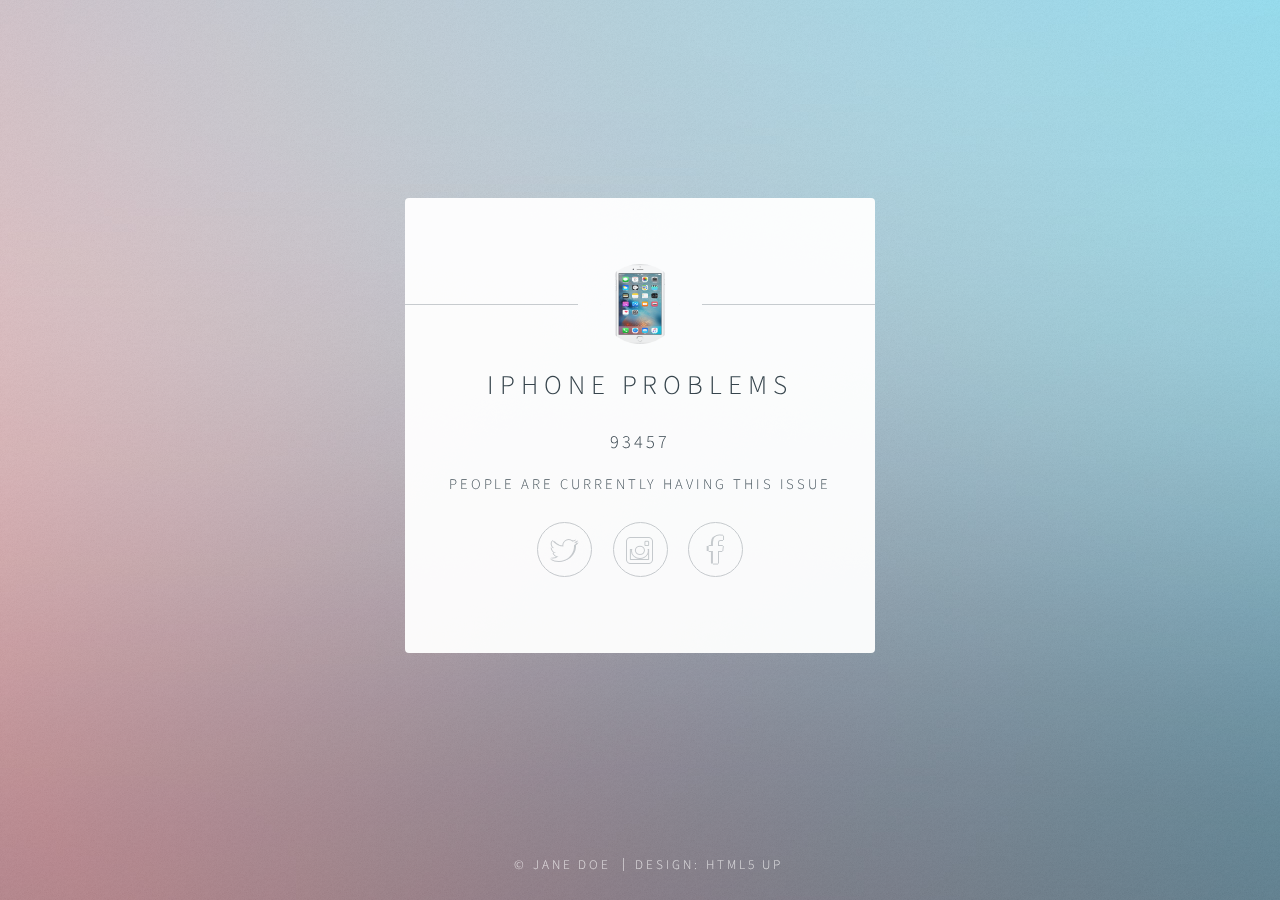
<file: complaint match/index.html>
<!DOCTYPE HTML>
<!--
	Identity by HTML5 UP
	html5up.net | @n33co
	Free for personal and commercial use under the CCA 3.0 license (html5up.net/license)
-->
<html>
	<head>
		<title>Identity by HTML5 UP</title>
		<meta charset="utf-8" />
		<meta name="viewport" content="width=device-width, initial-scale=1" />
		<!--[if lte IE 8]><script src="assets/js/html5shiv.js"></script><![endif]-->
		<link rel="stylesheet" href="assets/css/main.css" />
		<!--[if lte IE 9]><link rel="stylesheet" href="assets/css/ie9.css" /><![endif]-->
		<!--[if lte IE 8]><link rel="stylesheet" href="assets/css/ie8.css" /><![endif]-->
		<noscript><link rel="stylesheet" href="assets/css/noscript.css" /></noscript>
	</head>
	<body class="is-loading">

		<!-- Wrapper -->
			<div id="wrapper">

				<!-- Main -->
					<section id="main">
						<header>
							<span class="avatar"><img src="images/iphone6.jpg" alt="iphone" width=80px height = 80px/></span>
							<h1>Iphone Problems</h1>
							<p id = "randomnumber"><h2>93457</h2> people are currently having this issue</p>
						</header>
						<!--
						<hr />
						<h2>Extra Stuff!</h2>
						<form method="post" action="#">
							<div class="field">
								<input type="text" name="name" id="name" placeholder="Name" />
							</div>
							<div class="field">
								<input type="email" name="email" id="email" placeholder="Email" />
							</div>
							<div class="field">
								<div class="select-wrapper">
									<select name="department" id="department">
										<option value="">Department</option>
										<option value="sales">Sales</option>
										<option value="tech">Tech Support</option>
										<option value="null">/dev/null</option>
									</select>
								</div>
							</div>
							<div class="field">
								<textarea name="message" id="message" placeholder="Message" rows="4"></textarea>
							</div>
							<div class="field">
								<input type="checkbox" id="human" name="human" /><label for="human">I'm a human</label>
							</div>
							<div class="field">
								<label>But are you a robot?</label>
								<input type="radio" id="robot_yes" name="robot" /><label for="robot_yes">Yes</label>
								<input type="radio" id="robot_no" name="robot" /><label for="robot_no">No</label>
							</div>
							<ul class="actions">
								<li><a href="#" class="button">Get Started</a></li>
							</ul>
						</form>
						<hr />
						-->
						<footer>
							<ul class="icons">
								<li><a href="#" class="fa-twitter">Twitter</a></li>
								<li><a href="#" class="fa-instagram">Instagram</a></li>
								<li><a href="#" class="fa-facebook">Facebook</a></li>
							</ul>
						</footer>
					</section>

				<!-- Footer -->
					<footer id="footer">
						<ul class="copyright">
							<li>&copy; Jane Doe</li>
							<li>Design: <a href="http://html5up.net">HTML5 UP</a></li>
						</ul>
					</footer>

			</div>

		<!-- Scripts -->
			<!--[if lte IE 8]><script src="assets/js/respond.min.js"></script><![endif]-->
			<script>
				if ('addEventListener' in window) {
					window.addEventListener('load', function() { document.body.className = document.body.className.replace(/\bis-loading\b/, ''); });
					document.body.className += (navigator.userAgent.match(/(MSIE|rv:11\.0)/) ? ' is-ie' : '');
				}
			</script>

	</body>
</html>
</file>
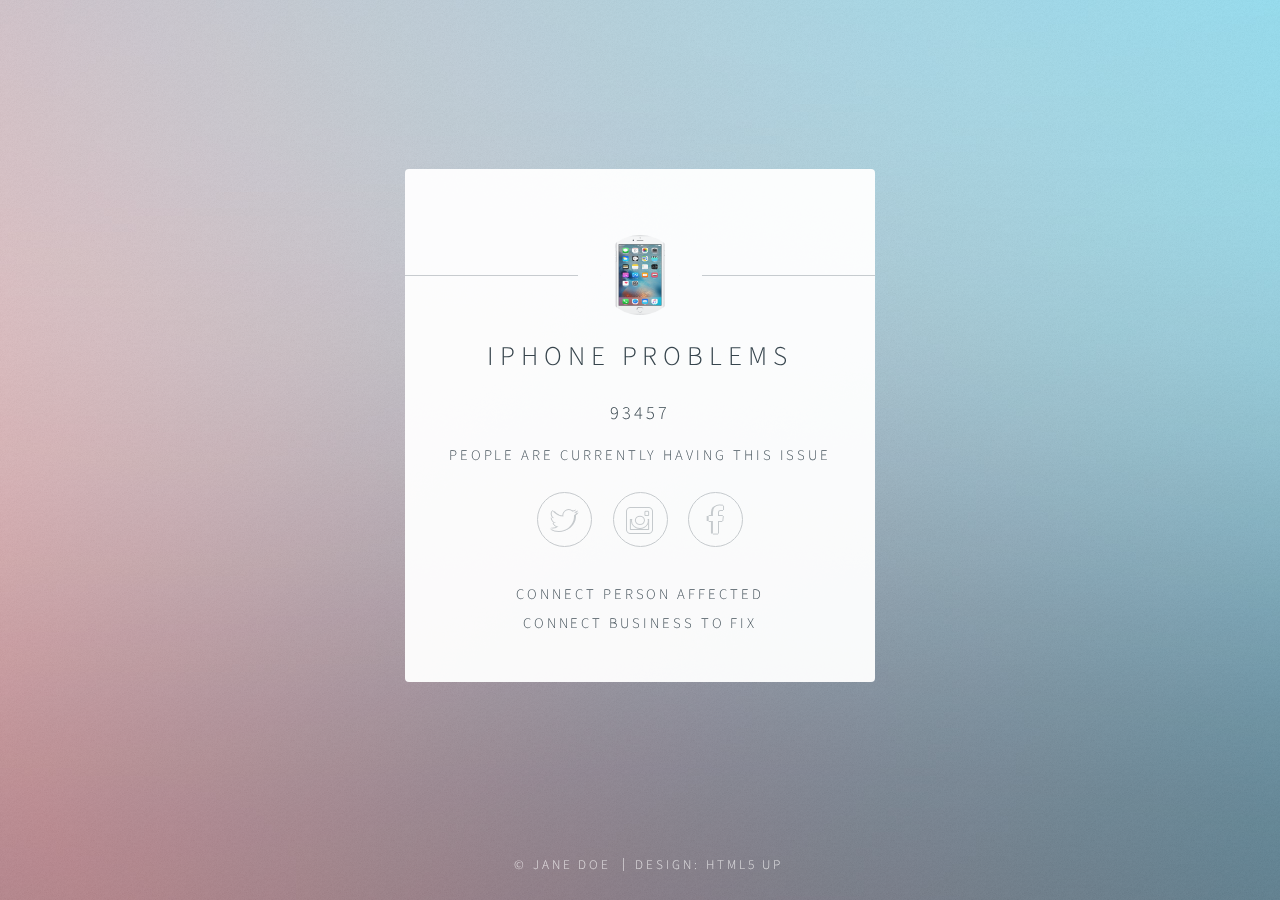
<file: complaint_match/index.html>
<!DOCTYPE HTML>
<!--
	Identity by HTML5 UP
	html5up.net | @n33co
	Free for personal and commercial use under the CCA 3.0 license (html5up.net/license)
-->
<html>
	<head>
		<title>Identity by HTML5 UP</title>
		<meta charset="utf-8" />
		<meta name="viewport" content="width=device-width, initial-scale=1" />
		<!--[if lte IE 8]><script src="assets/js/html5shiv.js"></script><![endif]-->
		<link rel="stylesheet" href="assets/css/main.css" />
		<!--[if lte IE 9]><link rel="stylesheet" href="assets/css/ie9.css" /><![endif]-->
		<!--[if lte IE 8]><link rel="stylesheet" href="assets/css/ie8.css" /><![endif]-->
		<noscript><link rel="stylesheet" href="assets/css/noscript.css" /></noscript>
	</head>
	<body class="is-loading">

		<!-- Wrapper -->
			<div id="wrapper">

				<!-- Main -->
					<section id="main">
						<header>
							<span class="avatar"><img src="images/iphone6.jpg" alt="iphone" width=80px height = 80px/></span>
							<h1>Iphone Problems</h1>
							<p id = "randomnumber"><h2>93457</h2> people are currently having this issue</p>
						</header>
						<!--
						<hr />
						<h2>Extra Stuff!</h2>
						<form method="post" action="#">
							<div class="field">
								<input type="text" name="name" id="name" placeholder="Name" />
							</div>
							<div class="field">
								<input type="email" name="email" id="email" placeholder="Email" />
							</div>
							<div class="field">
								<div class="select-wrapper">
									<select name="department" id="department">
										<option value="">Department</option>
										<option value="sales">Sales</option>
										<option value="tech">Tech Support</option>
										<option value="null">/dev/null</option>
									</select>
								</div>
							</div>
							<div class="field">
								<textarea name="message" id="message" placeholder="Message" rows="4"></textarea>
							</div>
							<div class="field">
								<input type="checkbox" id="human" name="human" /><label for="human">I'm a human</label>
							</div>
							<div class="field">
								<label>But are you a robot?</label>
								<input type="radio" id="robot_yes" name="robot" /><label for="robot_yes">Yes</label>
								<input type="radio" id="robot_no" name="robot" /><label for="robot_no">No</label>
							</div>
							<ul class="actions">
								<li><a href="#" class="button">Get Started</a></li>
							</ul>
						</form>
						<hr />
						-->
						<footer>
							<ul class="icons">
								<li><a href="#" class="fa-twitter">Twitter</a></li>
								<li><a href="#" class="fa-instagram">Instagram</a></li>
								<li><a href="#" class="fa-facebook">Facebook</a></li>
							</ul>
							<div id="connect">Connect person affected</div>
						<div id ="connect">Connect Business to fix </div>

						</footer>
					</section>

				<!-- Footer -->
					<footer id="footer">
						<ul class="copyright">
							<li>&copy; Jane Doe</li>
							<li>Design: <a href="http://html5up.net">HTML5 UP</a></li>
						</ul>

					</footer>

			</div>

		<!-- Scripts -->
			<!--[if lte IE 8]><script src="assets/js/respond.min.js"></script><![endif]-->
			<script>
				if ('addEventListener' in window) {
					window.addEventListener('load', function() { document.body.className = document.body.className.replace(/\bis-loading\b/, ''); });
					document.body.className += (navigator.userAgent.match(/(MSIE|rv:11\.0)/) ? ' is-ie' : '');
				}
			</script>

	</body>
</html>
</file>
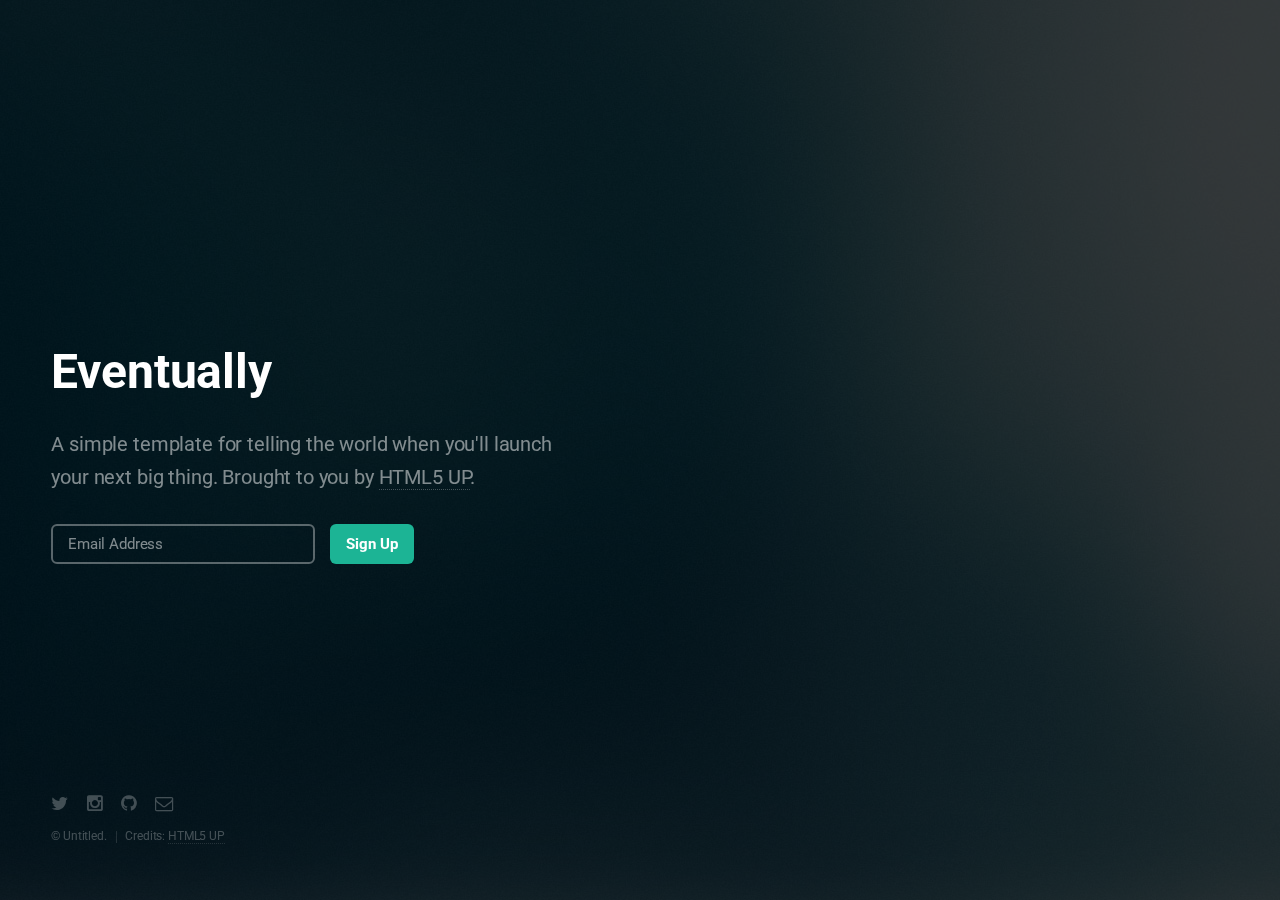
<file: searchbar/index.html>
<!DOCTYPE HTML>
<!--
	Eventually by HTML5 UP
	html5up.net | @n33co
	Free for personal and commercial use under the CCA 3.0 license (html5up.net/license)
-->
<html>
	<head>
		<title>Eventually by HTML5 UP</title>
		<meta charset="utf-8" />
		<meta name="viewport" content="width=device-width, initial-scale=1, user-scalable=no" />
		<!--[if lte IE 8]><script src="assets/js/ie/html5shiv.js"></script><![endif]-->
		<link rel="stylesheet" href="assets/css/main.css" />
		<!--[if lte IE 8]><link rel="stylesheet" href="assets/css/ie8.css" /><![endif]-->
		<!--[if lte IE 9]><link rel="stylesheet" href="assets/css/ie9.css" /><![endif]-->
	</head>
	<body>

		<!-- Header -->
			<header id="header">
				<h1>Eventually</h1>
				<p>A simple template for telling the world when you'll launch<br />
				your next big thing. Brought to you by <a href="http://html5up.net">HTML5 UP</a>.</p>
			</header>

		<!-- Signup Form -->
			<form id="signup-form" method="post" action="#">
				<input type="email" name="email" id="email" placeholder="Email Address" />
				<input type="submit" value="Sign Up" />
			</form>

		<!-- Footer -->
			<footer id="footer">
				<ul class="icons">
					<li><a href="#" class="icon fa-twitter"><span class="label">Twitter</span></a></li>
					<li><a href="#" class="icon fa-instagram"><span class="label">Instagram</span></a></li>
					<li><a href="#" class="icon fa-github"><span class="label">GitHub</span></a></li>
					<li><a href="#" class="icon fa-envelope-o"><span class="label">Email</span></a></li>
				</ul>
				<ul class="copyright">
					<li>&copy; Untitled.</li><li>Credits: <a href="http://html5up.net">HTML5 UP</a></li>
				</ul>
			</footer>

		<!-- Scripts -->
			<!--[if lte IE 8]><script src="assets/js/ie/respond.min.js"></script><![endif]-->
			<script src="assets/js/main.js"></script>

	</body>
</html>
</file>
<file: complaint match/assets/css/ie9.css>
/*
	Identity by HTML5 UP
	html5up.net | @n33co
	Free for personal and commercial use under the CCA 3.0 license (html5up.net/license)
*/

/* Basic */

	body {
		background-image: url("../../images/bg.jpg");
		background-repeat: no-repeat;
		background-size: cover;
		background-position: bottom center;
		background-attachment: fixed;
	}

		body:after {
			display: none;
		}

/* List */

	ul.icons li a:before {
		color: #c8cccf;
	}

	ul.icons li a:hover:before {
		color: #ff7496;
	}

/* Wrapper */

	#wrapper {
		text-align: center;
	}

/* Main */

	#main {
		display: inline-block;
	}
</file>
<file: complaint match/assets/css/ie8.css>
/*
	Identity by HTML5 UP
	html5up.net | @n33co
	Free for personal and commercial use under the CCA 3.0 license (html5up.net/license)
*/

/* List */

	ul.icons li a {
		-ms-behavior: url("assets/js/PIE.htc");
	}

		ul.icons li a:before {
			text-align: center;
			font-size: 26px;
		}

/* Main */

	#main {
		-ms-behavior: url("assets/js/PIE.htc");
	}

		#main .avatar img {
			-ms-behavior: url("assets/js/PIE.htc");
		}

/* Footer */

	#footer {
		color: #fff;
	}

		#footer .copyright li {
			border-left: solid 1px #fff;
		}
</file>
<file: complaint match/assets/css/noscript.css>
/*
	Identity by HTML5 UP
	html5up.net | @n33co
	Free for personal and commercial use under the CCA 3.0 license (html5up.net/license)
*/

/* Basic */

	body:after {
		display: none;
	}

/* Main */

	#main {
		-moz-transform: none !important;
		-webkit-transform: none !important;
		-ms-transform: none !important;
		transform: none !important;
		opacity: 1 !important;
	}
</file>
<file: complaint_match/assets/css/ie9.css>
/*
	Identity by HTML5 UP
	html5up.net | @n33co
	Free for personal and commercial use under the CCA 3.0 license (html5up.net/license)
*/

/* Basic */

	body {
		background-image: url("../../images/bg.jpg");
		background-repeat: no-repeat;
		background-size: cover;
		background-position: bottom center;
		background-attachment: fixed;
	}

		body:after {
			display: none;
		}

/* List */

	ul.icons li a:before {
		color: #c8cccf;
	}

	ul.icons li a:hover:before {
		color: #ff7496;
	}

/* Wrapper */

	#wrapper {
		text-align: center;
	}

/* Main */

	#main {
		display: inline-block;
	}
</file>
<file: complaint_match/assets/css/ie8.css>
/*
	Identity by HTML5 UP
	html5up.net | @n33co
	Free for personal and commercial use under the CCA 3.0 license (html5up.net/license)
*/

/* List */

	ul.icons li a {
		-ms-behavior: url("assets/js/PIE.htc");
	}

		ul.icons li a:before {
			text-align: center;
			font-size: 26px;
		}

/* Main */

	#main {
		-ms-behavior: url("assets/js/PIE.htc");
	}

		#main .avatar img {
			-ms-behavior: url("assets/js/PIE.htc");
		}

/* Footer */

	#footer {
		color: #fff;
	}

		#footer .copyright li {
			border-left: solid 1px #fff;
		}
</file>
<file: complaint_match/assets/css/noscript.css>
/*
	Identity by HTML5 UP
	html5up.net | @n33co
	Free for personal and commercial use under the CCA 3.0 license (html5up.net/license)
*/

/* Basic */

	body:after {
		display: none;
	}

/* Main */

	#main {
		-moz-transform: none !important;
		-webkit-transform: none !important;
		-ms-transform: none !important;
		transform: none !important;
		opacity: 1 !important;
	}
</file>
<file: searchbar/assets/css/ie8.css>
/*
	Eventually by HTML5 UP
	html5up.net | @n33co
	Free for personal and commercial use under the CCA 3.0 license (html5up.net/license)
*/

/* BG */

	#bg {
		-ms-filter: "progid:DXImageTransform.Microsoft.Alpha(Opacity=25)";
	}

/* Type */

	body, input, select, textarea {
		color: #fff;
	}

/* Form */

	input[type="text"],
	input[type="password"],
	input[type="email"],
	select,
	textarea {
		border: solid 2px #fff;
	}
</file>
<file: searchbar/assets/css/ie9.css>
/*
	Eventually by HTML5 UP
	html5up.net | @n33co
	Free for personal and commercial use under the CCA 3.0 license (html5up.net/license)
*/

/* Signup Form */

	#signup-form > * {
		display: inline-block;
		vertical-align: top;
	}
</file>
<file: complaint match/assets/css/main.css>
@charset "UTF-8";
@import url(font-awesome.min.css);
@import url("http://fonts.googleapis.com/css?family=Source+Sans+Pro:300");

/*
	Identity by HTML5 UP
	html5up.net | @n33co
	Free for personal and commercial use under the CCA 3.0 license (html5up.net/license)
*/

/* Reset */

	html, body, div, span, applet, object, iframe, h1, h2, h3, h4, h5, h6, p, blockquote, pre, a, abbr, acronym, address, big, cite, code, del, dfn, em, img, ins, kbd, q, s, samp, small, strike, strong, sub, sup, tt, var, b, u, i, center, dl, dt, dd, ol, ul, li, fieldset, form, label, legend, table, caption, tbody, tfoot, thead, tr, th, td, article, aside, canvas, details, embed, figure, figcaption, footer, header, hgroup, menu, nav, output, ruby, section, summary, time, mark, audio, video {
		margin: 0;
		padding: 0;
		border: 0;
		font-size: 100%;
		font: inherit;
		vertical-align: baseline;
	}

	article, aside, details, figcaption, figure, footer, header, hgroup, menu, nav, section {
		display: block;
	}

	body {
		line-height: 1;
	}

	ol, ul {
		list-style: none;
	}

	blockquote, q {
		quotes: none;
	}

	blockquote:before, blockquote:after, q:before, q:after {
		content: '';
		content: none;
	}

	table {
		border-collapse: collapse;
		border-spacing: 0;
	}

	body {
		-webkit-text-size-adjust: none;
	}

/* Box Model */

	*, *:before, *:after {
		-moz-box-sizing: border-box;
		-webkit-box-sizing: border-box;
		box-sizing: border-box;
	}

/* Basic */

	@media screen and (max-width: 480px) {

		html, body {
			min-width: 320px;
		}

	}

	body.is-loading *, body.is-loading *:before, body.is-loading *:after {
		-moz-animation: none !important;
		-webkit-animation: none !important;
		-ms-animation: none !important;
		animation: none !important;
		-moz-transition: none !important;
		-webkit-transition: none !important;
		-ms-transition: none !important;
		transition: none !important;
	}

	html {
		height: 100%;
	}

	body {
		height: 100%;
		background-color: #ffffff;
		background-image: url("images/overlay.png"), -moz-linear-gradient(60deg, rgba(255, 165, 150, 0.5) 5%, rgba(0, 228, 255, 0.35)), url("../../images/bg.jpg");
		background-image: url("images/overlay.png"), -webkit-linear-gradient(60deg, rgba(255, 165, 150, 0.5) 5%, rgba(0, 228, 255, 0.35)), url("../../images/bg.jpg");
		background-image: url("images/overlay.png"), -ms-linear-gradient(60deg, rgba(255, 165, 150, 0.5) 5%, rgba(0, 228, 255, 0.35)), url("../../images/bg.jpg");
		background-image: url("images/overlay.png"), linear-gradient(60deg, rgba(255, 165, 150, 0.5) 5%, rgba(0, 228, 255, 0.35)), url("../../images/bg.jpg");
		background-repeat: repeat,			no-repeat,			no-repeat;
		background-size: 100px 100px, cover,				cover;
		background-position: top left,		center center,		bottom center;
		background-attachment: fixed,			fixed,				fixed;
	}

		body:after {
			content: '';
			display: block;
			position: fixed;
			top: 0;
			left: 0;
			width: 100%;
			height: inherit;
			opacity: 0;
			z-index: 1;
			background-color: #ffffff;
			background-image: url("images/overlay.png"), -moz-linear-gradient(60deg, rgba(255, 165, 150, 0.5) 5%, rgba(0, 228, 255, 0.35));
			background-image: url("images/overlay.png"), -webkit-linear-gradient(60deg, rgba(255, 165, 150, 0.5) 5%, rgba(0, 228, 255, 0.35));
			background-image: url("images/overlay.png"), -ms-linear-gradient(60deg, rgba(255, 165, 150, 0.5) 5%, rgba(0, 228, 255, 0.35));
			background-image: url("images/overlay.png"), linear-gradient(60deg, rgba(255, 165, 150, 0.5) 5%, rgba(0, 228, 255, 0.35));
			background-repeat: repeat,			no-repeat;
			background-size: 100px 100px, cover;
			background-position: top left,		center center;
			-moz-transition: opacity 1.75s ease-out;
			-webkit-transition: opacity 1.75s ease-out;
			-ms-transition: opacity 1.75s ease-out;
			transition: opacity 1.75s ease-out;
		}

		body.is-loading:after {
			opacity: 1;
		}

/* Type */

	body, input, select, textarea {
		color: #414f57;
		font-family: "Source Sans Pro", Helvetica, sans-serif;
		font-size: 14pt;
		font-weight: 300;
		line-height: 2;
		letter-spacing: 0.2em;
		text-transform: uppercase;
	}

		@media screen and (max-width: 1680px) {

			body, input, select, textarea {
				font-size: 11pt;
			}

		}

		@media screen and (max-width: 480px) {

			body, input, select, textarea {
				font-size: 10pt;
				line-height: 1.75;
			}

		}

	a {
		-moz-transition: color 0.2s ease, border-color 0.2s ease;
		-webkit-transition: color 0.2s ease, border-color 0.2s ease;
		-ms-transition: color 0.2s ease, border-color 0.2s ease;
		transition: color 0.2s ease, border-color 0.2s ease;
		color: inherit;
		text-decoration: none;
	}

		a:before {
			-moz-transition: color 0.2s ease, text-shadow 0.2s ease;
			-webkit-transition: color 0.2s ease, text-shadow 0.2s ease;
			-ms-transition: color 0.2s ease, text-shadow 0.2s ease;
			transition: color 0.2s ease, text-shadow 0.2s ease;
		}

		a:hover {
			color: #ff7496;
		}

	strong, b {
		color: #313f47;
	}

	em, i {
		font-style: italic;
	}

	p {
		margin: 0 0 1.5em 0;
	}

	h1, h2, h3, h4, h5, h6 {
		color: #313f47;
		line-height: 1.5;
		margin: 0 0 0.75em 0;
	}

		h1 a, h2 a, h3 a, h4 a, h5 a, h6 a {
			color: inherit;
			text-decoration: none;
		}

	h1 {
		font-size: 1.85em;
		letter-spacing: 0.22em;
		margin: 0 0 0.525em 0;
	}

	h2 {
		font-size: 1.25em;
	}

	h3 {
		font-size: 1em;
	}

	h4 {
		font-size: 1em;
	}

	h5 {
		font-size: 1em;
	}

	h6 {
		font-size: 1em;
	}

	@media screen and (max-width: 480px) {

		h1 {
			font-size: 1.65em;
		}

	}

	sub {
		font-size: 0.8em;
		position: relative;
		top: 0.5em;
	}

	sup {
		font-size: 0.8em;
		position: relative;
		top: -0.5em;
	}

	hr {
		border: 0;
		border-bottom: solid 1px #c8cccf;
		margin: 3em 0;
	}

/* Form */

	form {
		margin: 0 0 1.5em 0;
	}

		form > .field {
			margin: 0 0 1.5em 0;
		}

			form > .field > :last-child {
				margin-bottom: 0;
			}

	label {
		color: #313f47;
		display: block;
		font-size: 0.9em;
		margin: 0 0 0.75em 0;
	}

	input[type="text"],
	input[type="password"],
	input[type="email"],
	input[type="tel"],
	select,
	textarea {
		-moz-appearance: none;
		-webkit-appearance: none;
		-ms-appearance: none;
		appearance: none;
		border-radius: 4px;
		border: solid 1px #c8cccf;
		color: inherit;
		display: block;
		outline: 0;
		padding: 0 1em;
		text-decoration: none;
		width: 100%;
	}

		input[type="text"]:invalid,
		input[type="password"]:invalid,
		input[type="email"]:invalid,
		input[type="tel"]:invalid,
		select:invalid,
		textarea:invalid {
			box-shadow: none;
		}

		input[type="text"]:focus,
		input[type="password"]:focus,
		input[type="email"]:focus,
		input[type="tel"]:focus,
		select:focus,
		textarea:focus {
			border-color: #ff7496;
		}

	.select-wrapper {
		text-decoration: none;
		display: block;
		position: relative;
	}

		.select-wrapper:before {
			content: "";
			-moz-osx-font-smoothing: grayscale;
			-webkit-font-smoothing: antialiased;
			font-family: FontAwesome;
			font-style: normal;
			font-weight: normal;
			text-transform: none !important;
		}

		.select-wrapper:before {
			color: #c8cccf;
			display: block;
			height: 2.75em;
			line-height: 2.75em;
			pointer-events: none;
			position: absolute;
			right: 0;
			text-align: center;
			top: 0;
			width: 2.75em;
		}

		.select-wrapper select::-ms-expand {
			display: none;
		}

	input[type="text"],
	input[type="password"],
	input[type="email"],
	select {
		height: 2.75em;
	}

	textarea {
		padding: 0.75em 1em;
	}

	input[type="checkbox"],
	input[type="radio"] {
		-moz-appearance: none;
		-webkit-appearance: none;
		-ms-appearance: none;
		appearance: none;
		display: block;
		float: left;
		margin-right: -2em;
		opacity: 0;
		width: 1em;
		z-index: -1;
	}

		input[type="checkbox"] + label,
		input[type="radio"] + label {
			text-decoration: none;
			color: #414f57;
			cursor: pointer;
			display: inline-block;
			font-size: 1em;
			font-weight: 300;
			padding-left: 2.4em;
			padding-right: 0.75em;
			position: relative;
		}

			input[type="checkbox"] + label:before,
			input[type="radio"] + label:before {
				-moz-osx-font-smoothing: grayscale;
				-webkit-font-smoothing: antialiased;
				font-family: FontAwesome;
				font-style: normal;
				font-weight: normal;
				text-transform: none !important;
			}

			input[type="checkbox"] + label:before,
			input[type="radio"] + label:before {
				border-radius: 4px;
				border: solid 1px #c8cccf;
				content: '';
				display: inline-block;
				height: 1.65em;
				left: 0;
				line-height: 1.58125em;
				position: absolute;
				text-align: center;
				top: 0.15em;
				width: 1.65em;
			}

		input[type="checkbox"]:checked + label:before,
		input[type="radio"]:checked + label:before {
			color: #ff7496;
			content: '\f00c';
		}

		input[type="checkbox"]:focus + label:before,
		input[type="radio"]:focus + label:before {
			border-color: #ff7496;
		}

	input[type="checkbox"] + label:before {
		border-radius: 4px;
	}

	input[type="radio"] + label:before {
		border-radius: 100%;
	}

	::-webkit-input-placeholder {
		color: #616f77 !important;
		opacity: 1.0;
	}

	:-moz-placeholder {
		color: #616f77 !important;
		opacity: 1.0;
	}

	::-moz-placeholder {
		color: #616f77 !important;
		opacity: 1.0;
	}

	:-ms-input-placeholder {
		color: #616f77 !important;
		opacity: 1.0;
	}

	.formerize-placeholder {
		color: #616f77 !important;
		opacity: 1.0;
	}

/* Icon */

	.icon {
		text-decoration: none;
		position: relative;
		border-bottom: none;
	}

		.icon:before {
			-moz-osx-font-smoothing: grayscale;
			-webkit-font-smoothing: antialiased;
			font-family: FontAwesome;
			font-style: normal;
			font-weight: normal;
			text-transform: none !important;
		}

		.icon > .label {
			display: none;
		}

/* List */

	ol {
		list-style: decimal;
		margin: 0 0 1.5em 0;
		padding-left: 1.25em;
	}

		ol li {
			padding-left: 0.25em;
		}

	ul {
		list-style: disc;
		margin: 0 0 1.5em 0;
		padding-left: 1em;
	}

		ul li {
			padding-left: 0.5em;
		}

		ul.alt {
			list-style: none;
			padding-left: 0;
		}

			ul.alt li {
				border-top: solid 1px #c8cccf;
				padding: 0.5em 0;
			}

				ul.alt li:first-child {
					border-top: 0;
					padding-top: 0;
				}

		ul.icons {
			cursor: default;
			list-style: none;
			padding-left: 0;
			margin-top: -0.675em;
		}

			ul.icons li {
				display: inline-block;
				padding: 0.675em 0.5em;
			}

				ul.icons li a {
					text-decoration: none;
					position: relative;
					display: block;
					width: 3.75em;
					height: 3.75em;
					border-radius: 100%;
					border: solid 1px #c8cccf;
					line-height: 3.75em;
					overflow: hidden;
					text-align: center;
					text-indent: 3.75em;
					white-space: nowrap;
				}

					ul.icons li a:before {
						-moz-osx-font-smoothing: grayscale;
						-webkit-font-smoothing: antialiased;
						font-family: FontAwesome;
						font-style: normal;
						font-weight: normal;
						text-transform: none !important;
					}

					ul.icons li a:before {
						color: #ffffff;
						text-shadow: 1.25px 0px 0px #c8cccf, -1.25px 0px 0px #c8cccf, 0px 1.25px 0px #c8cccf, 0px -1.25px 0px #c8cccf;
					}

					ul.icons li a:hover:before {
						text-shadow: 1.25px 0px 0px #ff7496, -1.25px 0px 0px #ff7496, 0px 1.25px 0px #ff7496, 0px -1.25px 0px #ff7496;
					}

					ul.icons li a:before {
						position: absolute;
						top: 0;
						left: 0;
						width: inherit;
						height: inherit;
						font-size: 1.85rem;
						line-height: inherit;
						text-align: center;
						text-indent: 0;
					}

					ul.icons li a:hover {
						border-color: #ff7496;
					}

			@media screen and (max-width: 480px) {

				ul.icons li a:before {
					font-size: 1.5rem;
				}

			}

		ul.actions {
			cursor: default;
			list-style: none;
			padding-left: 0;
		}

			ul.actions li {
				display: inline-block;
				padding: 0 0.75em 0 0;
				vertical-align: middle;
			}

				ul.actions li:last-child {
					padding-right: 0;
				}

	dl {
		margin: 0 0 1.5em 0;
	}

		dl dt {
			display: block;
			margin: 0 0 0.75em 0;
		}

		dl dd {
			margin-left: 1.5em;
		}

/* Button */

	input[type="submit"],
	input[type="reset"],
	input[type="button"],
	button,
	.button {
		-moz-appearance: none;
		-webkit-appearance: none;
		-ms-appearance: none;
		appearance: none;
		-moz-transition: background-color 0.2s ease-in-out, border-color 0.2s ease-in-out, color 0.2s ease-in-out;
		-webkit-transition: background-color 0.2s ease-in-out, border-color 0.2s ease-in-out, color 0.2s ease-in-out;
		-ms-transition: background-color 0.2s ease-in-out, border-color 0.2s ease-in-out, color 0.2s ease-in-out;
		transition: background-color 0.2s ease-in-out, border-color 0.2s ease-in-out, color 0.2s ease-in-out;
		display: inline-block;
		height: 2.75em;
		line-height: 2.75em;
		padding: 0 1.5em;
		background-color: transparent;
		border-radius: 4px;
		border: solid 1px #c8cccf;
		color: #414f57 !important;
		cursor: pointer;
		text-align: center;
		text-decoration: none;
		white-space: nowrap;
	}

		input[type="submit"]:hover,
		input[type="reset"]:hover,
		input[type="button"]:hover,
		button:hover,
		.button:hover {
			border-color: #ff7496;
			color: #ff7496 !important;
		}

		input[type="submit"].icon,
		input[type="reset"].icon,
		input[type="button"].icon,
		button.icon,
		.button.icon {
			padding-left: 1.35em;
		}

			input[type="submit"].icon:before,
			input[type="reset"].icon:before,
			input[type="button"].icon:before,
			button.icon:before,
			.button.icon:before {
				margin-right: 0.5em;
			}

		input[type="submit"].fit,
		input[type="reset"].fit,
		input[type="button"].fit,
		button.fit,
		.button.fit {
			display: block;
			width: 100%;
			margin: 0 0 0.75em 0;
		}

		input[type="submit"].small,
		input[type="reset"].small,
		input[type="button"].small,
		button.small,
		.button.small {
			font-size: 0.8em;
		}

		input[type="submit"].big,
		input[type="reset"].big,
		input[type="button"].big,
		button.big,
		.button.big {
			font-size: 1.35em;
		}

		input[type="submit"].disabled, input[type="submit"]:disabled,
		input[type="reset"].disabled,
		input[type="reset"]:disabled,
		input[type="button"].disabled,
		input[type="button"]:disabled,
		button.disabled,
		button:disabled,
		.button.disabled,
		.button:disabled {
			-moz-pointer-events: none;
			-webkit-pointer-events: none;
			-ms-pointer-events: none;
			pointer-events: none;
			opacity: 0.5;
		}

/* Main */

	#main {
		position: relative;
		max-width: 100%;
		min-width: 27em;
		padding: 4.5em 3em 3em 3em ;
		background: #ffffff;
		border-radius: 4px;
		cursor: default;
		opacity: 0.95;
		text-align: center;
		-moz-transform-origin: 50% 50%;
		-webkit-transform-origin: 50% 50%;
		-ms-transform-origin: 50% 50%;
		transform-origin: 50% 50%;
		-moz-transform: rotateX(0deg);
		-webkit-transform: rotateX(0deg);
		-ms-transform: rotateX(0deg);
		transform: rotateX(0deg);
		-moz-transition: opacity 1s ease, -moz-transform 1s ease;
		-webkit-transition: opacity 1s ease, -webkit-transform 1s ease;
		-ms-transition: opacity 1s ease, -ms-transform 1s ease;
		transition: opacity 1s ease, transform 1s ease;
	}

		#main .avatar {
			position: relative;
			display: block;
			margin-bottom: 1.5em;
		}

			#main .avatar img {
				display: block;
				margin: 0 auto;
				border-radius: 100%;
				box-shadow: 0 0 0 1.5em #ffffff;
			}

			#main .avatar:before {
				content: '';
				display: block;
				position: absolute;
				top: 50%;
				left: -3em;
				width: calc(100% + 6em);
				height: 1px;
				z-index: -1;
				background: #c8cccf;
			}

		@media screen and (max-width: 480px) {

			#main {
				min-width: 0;
				width: 100%;
				padding: 4em 2em 2.5em 2em ;
			}

				#main .avatar:before {
					left: -2em;
					width: calc(100% + 4em);
				}

		}

		body.is-loading #main {
			opacity: 0;
			-moz-transform: rotateX(15deg);
			-webkit-transform: rotateX(15deg);
			-ms-transform: rotateX(15deg);
			transform: rotateX(15deg);
		}

/* Footer */

	#footer {
		-moz-align-self: -moz-flex-end;
		-webkit-align-self: -webkit-flex-end;
		-ms-align-self: -ms-flex-end;
		align-self: flex-end;
		width: 100%;
		padding: 1.5em 0 0 0;
		color: rgba(255, 255, 255, 0.75);
		cursor: default;
		text-align: center;
	}

		#footer .copyright {
			margin: 0;
			padding: 0;
			font-size: 0.9em;
			list-style: none;
		}

			#footer .copyright li {
				display: inline-block;
				margin: 0 0 0 0.45em;
				padding: 0 0 0 0.85em;
				border-left: solid 1px rgba(255, 255, 255, 0.5);
				line-height: 1;
			}

				#footer .copyright li:first-child {
					border-left: 0;
				}

/* Wrapper */

	#wrapper {
		display: -moz-flex;
		display: -webkit-flex;
		display: -ms-flex;
		display: flex;
		-moz-align-items: center;
		-webkit-align-items: center;
		-ms-align-items: center;
		align-items: center;
		-moz-justify-content: space-between;
		-webkit-justify-content: space-between;
		-ms-justify-content: space-between;
		justify-content: space-between;
		-moz-flex-direction: column;
		-webkit-flex-direction: column;
		-ms-flex-direction: column;
		flex-direction: column;
		-moz-perspective: 1000px;
		-webkit-perspective: 1000px;
		-ms-perspective: 1000px;
		perspective: 1000px;
		position: relative;
		min-height: 100%;
		padding: 1.5em;
		z-index: 2;
	}

		#wrapper > * {
			z-index: 1;
		}

		#wrapper:before {
			content: '';
			display: block;
		}

		@media screen and (max-width: 360px) {

			#wrapper {
				padding: 0.75em;
			}

		}

		body.is-ie #wrapper {
			height: 100%;
		}
</file>
<file: complaint_match/assets/css/main.css>
@charset "UTF-8";
@import url(font-awesome.min.css);
@import url("http://fonts.googleapis.com/css?family=Source+Sans+Pro:300");

/*
	Identity by HTML5 UP
	html5up.net | @n33co
	Free for personal and commercial use under the CCA 3.0 license (html5up.net/license)
*/

#connect:hover {
	color: blue;
}

/* Reset */

	html, body, div, span, applet, object, iframe, h1, h2, h3, h4, h5, h6, p, blockquote, pre, a, abbr, acronym, address, big, cite, code, del, dfn, em, img, ins, kbd, q, s, samp, small, strike, strong, sub, sup, tt, var, b, u, i, center, dl, dt, dd, ol, ul, li, fieldset, form, label, legend, table, caption, tbody, tfoot, thead, tr, th, td, article, aside, canvas, details, embed, figure, figcaption, footer, header, hgroup, menu, nav, output, ruby, section, summary, time, mark, audio, video {
		margin: 0;
		padding: 0;
		border: 0;
		font-size: 100%;
		font: inherit;
		vertical-align: baseline;
	}

	article, aside, details, figcaption, figure, footer, header, hgroup, menu, nav, section {
		display: block;
	}

	body {
		line-height: 1;
	}

	ol, ul {
		list-style: none;
	}

	blockquote, q {
		quotes: none;
	}

	blockquote:before, blockquote:after, q:before, q:after {
		content: '';
		content: none;
	}

	table {
		border-collapse: collapse;
		border-spacing: 0;
	}

	body {
		-webkit-text-size-adjust: none;
	}

/* Box Model */

	*, *:before, *:after {
		-moz-box-sizing: border-box;
		-webkit-box-sizing: border-box;
		box-sizing: border-box;
	}

/* Basic */

	@media screen and (max-width: 480px) {

		html, body {
			min-width: 320px;
		}

	}

	body.is-loading *, body.is-loading *:before, body.is-loading *:after {
		-moz-animation: none !important;
		-webkit-animation: none !important;
		-ms-animation: none !important;
		animation: none !important;
		-moz-transition: none !important;
		-webkit-transition: none !important;
		-ms-transition: none !important;
		transition: none !important;
	}

	html {
		height: 100%;
	}

	body {
		height: 100%;
		background-color: #ffffff;
		background-image: url("images/overlay.png"), -moz-linear-gradient(60deg, rgba(255, 165, 150, 0.5) 5%, rgba(0, 228, 255, 0.35)), url("../../images/bg.jpg");
		background-image: url("images/overlay.png"), -webkit-linear-gradient(60deg, rgba(255, 165, 150, 0.5) 5%, rgba(0, 228, 255, 0.35)), url("../../images/bg.jpg");
		background-image: url("images/overlay.png"), -ms-linear-gradient(60deg, rgba(255, 165, 150, 0.5) 5%, rgba(0, 228, 255, 0.35)), url("../../images/bg.jpg");
		background-image: url("images/overlay.png"), linear-gradient(60deg, rgba(255, 165, 150, 0.5) 5%, rgba(0, 228, 255, 0.35)), url("../../images/bg.jpg");
		background-repeat: repeat,			no-repeat,			no-repeat;
		background-size: 100px 100px, cover,				cover;
		background-position: top left,		center center,		bottom center;
		background-attachment: fixed,			fixed,				fixed;
	}

		body:after {
			content: '';
			display: block;
			position: fixed;
			top: 0;
			left: 0;
			width: 100%;
			height: inherit;
			opacity: 0;
			z-index: 1;
			background-color: #ffffff;
			background-image: url("images/overlay.png"), -moz-linear-gradient(60deg, rgba(255, 165, 150, 0.5) 5%, rgba(0, 228, 255, 0.35));
			background-image: url("images/overlay.png"), -webkit-linear-gradient(60deg, rgba(255, 165, 150, 0.5) 5%, rgba(0, 228, 255, 0.35));
			background-image: url("images/overlay.png"), -ms-linear-gradient(60deg, rgba(255, 165, 150, 0.5) 5%, rgba(0, 228, 255, 0.35));
			background-image: url("images/overlay.png"), linear-gradient(60deg, rgba(255, 165, 150, 0.5) 5%, rgba(0, 228, 255, 0.35));
			background-repeat: repeat,			no-repeat;
			background-size: 100px 100px, cover;
			background-position: top left,		center center;
			-moz-transition: opacity 1.75s ease-out;
			-webkit-transition: opacity 1.75s ease-out;
			-ms-transition: opacity 1.75s ease-out;
			transition: opacity 1.75s ease-out;
		}

		body.is-loading:after {
			opacity: 1;
		}

/* Type */

	body, input, select, textarea {
		color: #414f57;
		font-family: "Source Sans Pro", Helvetica, sans-serif;
		font-size: 14pt;
		font-weight: 300;
		line-height: 2;
		letter-spacing: 0.2em;
		text-transform: uppercase;
	}

		@media screen and (max-width: 1680px) {

			body, input, select, textarea {
				font-size: 11pt;
			}

		}

		@media screen and (max-width: 480px) {

			body, input, select, textarea {
				font-size: 10pt;
				line-height: 1.75;
			}

		}

	a {
		-moz-transition: color 0.2s ease, border-color 0.2s ease;
		-webkit-transition: color 0.2s ease, border-color 0.2s ease;
		-ms-transition: color 0.2s ease, border-color 0.2s ease;
		transition: color 0.2s ease, border-color 0.2s ease;
		color: inherit;
		text-decoration: none;
	}

		a:before {
			-moz-transition: color 0.2s ease, text-shadow 0.2s ease;
			-webkit-transition: color 0.2s ease, text-shadow 0.2s ease;
			-ms-transition: color 0.2s ease, text-shadow 0.2s ease;
			transition: color 0.2s ease, text-shadow 0.2s ease;
		}

		a:hover {
			color: #ff7496;
		}

	strong, b {
		color: #313f47;
	}

	em, i {
		font-style: italic;
	}

	p {
		margin: 0 0 1.5em 0;
	}

	h1, h2, h3, h4, h5, h6 {
		color: #313f47;
		line-height: 1.5;
		margin: 0 0 0.75em 0;
	}

		h1 a, h2 a, h3 a, h4 a, h5 a, h6 a {
			color: inherit;
			text-decoration: none;
		}

	h1 {
		font-size: 1.85em;
		letter-spacing: 0.22em;
		margin: 0 0 0.525em 0;
	}

	h2 {
		font-size: 1.25em;
	}

	h3 {
		font-size: 1em;
	}

	h4 {
		font-size: 1em;
	}

	h5 {
		font-size: 1em;
	}

	h6 {
		font-size: 1em;
	}

	@media screen and (max-width: 480px) {

		h1 {
			font-size: 1.65em;
		}

	}

	sub {
		font-size: 0.8em;
		position: relative;
		top: 0.5em;
	}

	sup {
		font-size: 0.8em;
		position: relative;
		top: -0.5em;
	}

	hr {
		border: 0;
		border-bottom: solid 1px #c8cccf;
		margin: 3em 0;
	}

/* Form */

	form {
		margin: 0 0 1.5em 0;
	}

		form > .field {
			margin: 0 0 1.5em 0;
		}

			form > .field > :last-child {
				margin-bottom: 0;
			}

	label {
		color: #313f47;
		display: block;
		font-size: 0.9em;
		margin: 0 0 0.75em 0;
	}

	input[type="text"],
	input[type="password"],
	input[type="email"],
	input[type="tel"],
	select,
	textarea {
		-moz-appearance: none;
		-webkit-appearance: none;
		-ms-appearance: none;
		appearance: none;
		border-radius: 4px;
		border: solid 1px #c8cccf;
		color: inherit;
		display: block;
		outline: 0;
		padding: 0 1em;
		text-decoration: none;
		width: 100%;
	}

		input[type="text"]:invalid,
		input[type="password"]:invalid,
		input[type="email"]:invalid,
		input[type="tel"]:invalid,
		select:invalid,
		textarea:invalid {
			box-shadow: none;
		}

		input[type="text"]:focus,
		input[type="password"]:focus,
		input[type="email"]:focus,
		input[type="tel"]:focus,
		select:focus,
		textarea:focus {
			border-color: #ff7496;
		}

	.select-wrapper {
		text-decoration: none;
		display: block;
		position: relative;
	}

		.select-wrapper:before {
			content: "";
			-moz-osx-font-smoothing: grayscale;
			-webkit-font-smoothing: antialiased;
			font-family: FontAwesome;
			font-style: normal;
			font-weight: normal;
			text-transform: none !important;
		}

		.select-wrapper:before {
			color: #c8cccf;
			display: block;
			height: 2.75em;
			line-height: 2.75em;
			pointer-events: none;
			position: absolute;
			right: 0;
			text-align: center;
			top: 0;
			width: 2.75em;
		}

		.select-wrapper select::-ms-expand {
			display: none;
		}

	input[type="text"],
	input[type="password"],
	input[type="email"],
	select {
		height: 2.75em;
	}

	textarea {
		padding: 0.75em 1em;
	}

	input[type="checkbox"],
	input[type="radio"] {
		-moz-appearance: none;
		-webkit-appearance: none;
		-ms-appearance: none;
		appearance: none;
		display: block;
		float: left;
		margin-right: -2em;
		opacity: 0;
		width: 1em;
		z-index: -1;
	}

		input[type="checkbox"] + label,
		input[type="radio"] + label {
			text-decoration: none;
			color: #414f57;
			cursor: pointer;
			display: inline-block;
			font-size: 1em;
			font-weight: 300;
			padding-left: 2.4em;
			padding-right: 0.75em;
			position: relative;
		}

			input[type="checkbox"] + label:before,
			input[type="radio"] + label:before {
				-moz-osx-font-smoothing: grayscale;
				-webkit-font-smoothing: antialiased;
				font-family: FontAwesome;
				font-style: normal;
				font-weight: normal;
				text-transform: none !important;
			}

			input[type="checkbox"] + label:before,
			input[type="radio"] + label:before {
				border-radius: 4px;
				border: solid 1px #c8cccf;
				content: '';
				display: inline-block;
				height: 1.65em;
				left: 0;
				line-height: 1.58125em;
				position: absolute;
				text-align: center;
				top: 0.15em;
				width: 1.65em;
			}

		input[type="checkbox"]:checked + label:before,
		input[type="radio"]:checked + label:before {
			color: #ff7496;
			content: '\f00c';
		}

		input[type="checkbox"]:focus + label:before,
		input[type="radio"]:focus + label:before {
			border-color: #ff7496;
		}

	input[type="checkbox"] + label:before {
		border-radius: 4px;
	}

	input[type="radio"] + label:before {
		border-radius: 100%;
	}

	::-webkit-input-placeholder {
		color: #616f77 !important;
		opacity: 1.0;
	}

	:-moz-placeholder {
		color: #616f77 !important;
		opacity: 1.0;
	}

	::-moz-placeholder {
		color: #616f77 !important;
		opacity: 1.0;
	}

	:-ms-input-placeholder {
		color: #616f77 !important;
		opacity: 1.0;
	}

	.formerize-placeholder {
		color: #616f77 !important;
		opacity: 1.0;
	}

/* Icon */

	.icon {
		text-decoration: none;
		position: relative;
		border-bottom: none;
	}

		.icon:before {
			-moz-osx-font-smoothing: grayscale;
			-webkit-font-smoothing: antialiased;
			font-family: FontAwesome;
			font-style: normal;
			font-weight: normal;
			text-transform: none !important;
		}

		.icon > .label {
			display: none;
		}

/* List */

	ol {
		list-style: decimal;
		margin: 0 0 1.5em 0;
		padding-left: 1.25em;
	}

		ol li {
			padding-left: 0.25em;
		}

	ul {
		list-style: disc;
		margin: 0 0 1.5em 0;
		padding-left: 1em;
	}

		ul li {
			padding-left: 0.5em;
		}

		ul.alt {
			list-style: none;
			padding-left: 0;
		}

			ul.alt li {
				border-top: solid 1px #c8cccf;
				padding: 0.5em 0;
			}

				ul.alt li:first-child {
					border-top: 0;
					padding-top: 0;
				}

		ul.icons {
			cursor: default;
			list-style: none;
			padding-left: 0;
			margin-top: -0.675em;
		}

			ul.icons li {
				display: inline-block;
				padding: 0.675em 0.5em;
			}

				ul.icons li a {
					text-decoration: none;
					position: relative;
					display: block;
					width: 3.75em;
					height: 3.75em;
					border-radius: 100%;
					border: solid 1px #c8cccf;
					line-height: 3.75em;
					overflow: hidden;
					text-align: center;
					text-indent: 3.75em;
					white-space: nowrap;
				}

					ul.icons li a:before {
						-moz-osx-font-smoothing: grayscale;
						-webkit-font-smoothing: antialiased;
						font-family: FontAwesome;
						font-style: normal;
						font-weight: normal;
						text-transform: none !important;
					}

					ul.icons li a:before {
						color: #ffffff;
						text-shadow: 1.25px 0px 0px #c8cccf, -1.25px 0px 0px #c8cccf, 0px 1.25px 0px #c8cccf, 0px -1.25px 0px #c8cccf;
					}

					ul.icons li a:hover:before {
						text-shadow: 1.25px 0px 0px #ff7496, -1.25px 0px 0px #ff7496, 0px 1.25px 0px #ff7496, 0px -1.25px 0px #ff7496;
					}

					ul.icons li a:before {
						position: absolute;
						top: 0;
						left: 0;
						width: inherit;
						height: inherit;
						font-size: 1.85rem;
						line-height: inherit;
						text-align: center;
						text-indent: 0;
					}

					ul.icons li a:hover {
						border-color: #ff7496;
					}

			@media screen and (max-width: 480px) {

				ul.icons li a:before {
					font-size: 1.5rem;
				}

			}

		ul.actions {
			cursor: default;
			list-style: none;
			padding-left: 0;
		}

			ul.actions li {
				display: inline-block;
				padding: 0 0.75em 0 0;
				vertical-align: middle;
			}

				ul.actions li:last-child {
					padding-right: 0;
				}

	dl {
		margin: 0 0 1.5em 0;
	}

		dl dt {
			display: block;
			margin: 0 0 0.75em 0;
		}

		dl dd {
			margin-left: 1.5em;
		}

/* Button */

	input[type="submit"],
	input[type="reset"],
	input[type="button"],
	button,
	.button {
		-moz-appearance: none;
		-webkit-appearance: none;
		-ms-appearance: none;
		appearance: none;
		-moz-transition: background-color 0.2s ease-in-out, border-color 0.2s ease-in-out, color 0.2s ease-in-out;
		-webkit-transition: background-color 0.2s ease-in-out, border-color 0.2s ease-in-out, color 0.2s ease-in-out;
		-ms-transition: background-color 0.2s ease-in-out, border-color 0.2s ease-in-out, color 0.2s ease-in-out;
		transition: background-color 0.2s ease-in-out, border-color 0.2s ease-in-out, color 0.2s ease-in-out;
		display: inline-block;
		height: 2.75em;
		line-height: 2.75em;
		padding: 0 1.5em;
		background-color: transparent;
		border-radius: 4px;
		border: solid 1px #c8cccf;
		color: #414f57 !important;
		cursor: pointer;
		text-align: center;
		text-decoration: none;
		white-space: nowrap;
	}

		input[type="submit"]:hover,
		input[type="reset"]:hover,
		input[type="button"]:hover,
		button:hover,
		.button:hover {
			border-color: #ff7496;
			color: #ff7496 !important;
		}

		input[type="submit"].icon,
		input[type="reset"].icon,
		input[type="button"].icon,
		button.icon,
		.button.icon {
			padding-left: 1.35em;
		}

			input[type="submit"].icon:before,
			input[type="reset"].icon:before,
			input[type="button"].icon:before,
			button.icon:before,
			.button.icon:before {
				margin-right: 0.5em;
			}

		input[type="submit"].fit,
		input[type="reset"].fit,
		input[type="button"].fit,
		button.fit,
		.button.fit {
			display: block;
			width: 100%;
			margin: 0 0 0.75em 0;
		}

		input[type="submit"].small,
		input[type="reset"].small,
		input[type="button"].small,
		button.small,
		.button.small {
			font-size: 0.8em;
		}

		input[type="submit"].big,
		input[type="reset"].big,
		input[type="button"].big,
		button.big,
		.button.big {
			font-size: 1.35em;
		}

		input[type="submit"].disabled, input[type="submit"]:disabled,
		input[type="reset"].disabled,
		input[type="reset"]:disabled,
		input[type="button"].disabled,
		input[type="button"]:disabled,
		button.disabled,
		button:disabled,
		.button.disabled,
		.button:disabled {
			-moz-pointer-events: none;
			-webkit-pointer-events: none;
			-ms-pointer-events: none;
			pointer-events: none;
			opacity: 0.5;
		}

/* Main */

	#main {
		position: relative;
		max-width: 100%;
		min-width: 27em;
		padding: 4.5em 3em 3em 3em ;
		background: #ffffff;
		border-radius: 4px;
		cursor: default;
		opacity: 0.95;
		text-align: center;
		-moz-transform-origin: 50% 50%;
		-webkit-transform-origin: 50% 50%;
		-ms-transform-origin: 50% 50%;
		transform-origin: 50% 50%;
		-moz-transform: rotateX(0deg);
		-webkit-transform: rotateX(0deg);
		-ms-transform: rotateX(0deg);
		transform: rotateX(0deg);
		-moz-transition: opacity 1s ease, -moz-transform 1s ease;
		-webkit-transition: opacity 1s ease, -webkit-transform 1s ease;
		-ms-transition: opacity 1s ease, -ms-transform 1s ease;
		transition: opacity 1s ease, transform 1s ease;
	}

		#main .avatar {
			position: relative;
			display: block;
			margin-bottom: 1.5em;
		}

			#main .avatar img {
				display: block;
				margin: 0 auto;
				border-radius: 100%;
				box-shadow: 0 0 0 1.5em #ffffff;
			}

			#main .avatar:before {
				content: '';
				display: block;
				position: absolute;
				top: 50%;
				left: -3em;
				width: calc(100% + 6em);
				height: 1px;
				z-index: -1;
				background: #c8cccf;
			}

		@media screen and (max-width: 480px) {

			#main {
				min-width: 0;
				width: 100%;
				padding: 4em 2em 2.5em 2em ;
			}

				#main .avatar:before {
					left: -2em;
					width: calc(100% + 4em);
				}

		}

		body.is-loading #main {
			opacity: 0;
			-moz-transform: rotateX(15deg);
			-webkit-transform: rotateX(15deg);
			-ms-transform: rotateX(15deg);
			transform: rotateX(15deg);
		}

/* Footer */

	#footer {
		-moz-align-self: -moz-flex-end;
		-webkit-align-self: -webkit-flex-end;
		-ms-align-self: -ms-flex-end;
		align-self: flex-end;
		width: 100%;
		padding: 1.5em 0 0 0;
		color: rgba(255, 255, 255, 0.75);
		cursor: default;
		text-align: center;
	}

		#footer .copyright {
			margin: 0;
			padding: 0;
			font-size: 0.9em;
			list-style: none;
		}

			#footer .copyright li {
				display: inline-block;
				margin: 0 0 0 0.45em;
				padding: 0 0 0 0.85em;
				border-left: solid 1px rgba(255, 255, 255, 0.5);
				line-height: 1;
			}

				#footer .copyright li:first-child {
					border-left: 0;
				}

/* Wrapper */

	#wrapper {
		display: -moz-flex;
		display: -webkit-flex;
		display: -ms-flex;
		display: flex;
		-moz-align-items: center;
		-webkit-align-items: center;
		-ms-align-items: center;
		align-items: center;
		-moz-justify-content: space-between;
		-webkit-justify-content: space-between;
		-ms-justify-content: space-between;
		justify-content: space-between;
		-moz-flex-direction: column;
		-webkit-flex-direction: column;
		-ms-flex-direction: column;
		flex-direction: column;
		-moz-perspective: 1000px;
		-webkit-perspective: 1000px;
		-ms-perspective: 1000px;
		perspective: 1000px;
		position: relative;
		min-height: 100%;
		padding: 1.5em;
		z-index: 2;
	}

		#wrapper > * {
			z-index: 1;
		}

		#wrapper:before {
			content: '';
			display: block;
		}

		@media screen and (max-width: 360px) {

			#wrapper {
				padding: 0.75em;
			}

		}

		body.is-ie #wrapper {
			height: 100%;
		}
</file>
<file: searchbar/assets/css/main.css>
@import url(font-awesome.min.css);
@import url("http://fonts.googleapis.com/css?family=Roboto:400,700");

/*
	Eventually by HTML5 UP
	html5up.net | @n33co
	Free for personal and commercial use under the CCA 3.0 license (html5up.net/license)
*/

/* Reset */

	html, body, div, span, applet, object, iframe, h1, h2, h3, h4, h5, h6, p, blockquote, pre, a, abbr, acronym, address, big, cite, code, del, dfn, em, img, ins, kbd, q, s, samp, small, strike, strong, sub, sup, tt, var, b, u, i, center, dl, dt, dd, ol, ul, li, fieldset, form, label, legend, table, caption, tbody, tfoot, thead, tr, th, td, article, aside, canvas, details, embed, figure, figcaption, footer, header, hgroup, menu, nav, output, ruby, section, summary, time, mark, audio, video {
		margin: 0;
		padding: 0;
		border: 0;
		font-size: 100%;
		font: inherit;
		vertical-align: baseline;
	}

	article, aside, details, figcaption, figure, footer, header, hgroup, menu, nav, section {
		display: block;
	}

	body {
		line-height: 1;
	}

	ol, ul {
		list-style: none;
	}

	blockquote, q {
		quotes: none;
	}

	blockquote:before, blockquote:after, q:before, q:after {
		content: '';
		content: none;
	}

	table {
		border-collapse: collapse;
		border-spacing: 0;
	}

	body {
		-webkit-text-size-adjust: none;
	}

/* Box Model */

	*, *:before, *:after {
		-moz-box-sizing: border-box;
		-webkit-box-sizing: border-box;
		box-sizing: border-box;
	}

/* Basic */

	@-ms-viewport {
		width: device-width;
	}

	body {
		-ms-overflow-style: scrollbar;
	}

	@media screen and (max-width: 480px) {

		html, body {
			min-width: 320px;
		}

	}

	html, body {
		height: 100%;
		overflow-x: hidden;
		width: 100%;
	}

		@media screen and (max-height: 640px) {

			html, body {
				height: auto;
				min-height: 100%;
			}

		}

	body {
		display: -moz-flex;
		display: -webkit-flex;
		display: -ms-flex;
		display: flex;
		-moz-flex-direction: column;
		-webkit-flex-direction: column;
		-ms-flex-direction: column;
		flex-direction: column;
		-moz-justify-content: center;
		-webkit-justify-content: center;
		-ms-justify-content: center;
		justify-content: center;
		background-color: #000;
		padding: 6em 4em 4em 4em;
	}

		body > * {
			position: relative;
			z-index: 2;
		}

		body.is-loading *, body.is-loading *:before, body.is-loading *:after {
			-moz-animation: none !important;
			-webkit-animation: none !important;
			-ms-animation: none !important;
			animation: none !important;
			-moz-transition: none !important;
			-webkit-transition: none !important;
			-ms-transition: none !important;
			transition: none !important;
		}

		@media screen and (max-width: 1680px) {

			body {
				padding: 6em 3.5em 3.5em 3.5em;
			}

		}

		@media screen and (max-width: 736px) {

			body {
				padding: 5em 2em 2em 2em;
			}

		}

		@media screen and (max-width: 360px) {

			body {
				padding: 5em 1.25em 1.25em 1.25em;
			}

		}

/* BG */

	#bg {
		-moz-transition: opacity 2s ease-in-out;
		-webkit-transition: opacity 2s ease-in-out;
		-ms-transition: opacity 2s ease-in-out;
		transition: opacity 2s ease-in-out;
		height: 100%;
		left: 0;
		opacity: 0.25;
		position: fixed;
		top: 0;
		width: 100%;
		z-index: 1;
	}

		#bg div {
			-moz-transition: opacity 3s ease, visibility 3s;
			-webkit-transition: opacity 3s ease, visibility 3s;
			-ms-transition: opacity 3s ease, visibility 3s;
			transition: opacity 3s ease, visibility 3s;
			background-size: cover;
			height: 100%;
			left: 0;
			opacity: 0;
			position: absolute;
			top: 0;
			visibility: hidden;
			width: 150%;
		}

			#bg div.visible {
				-moz-animation: bg 45s linear infinite;
				-webkit-animation: bg 45s linear infinite;
				-ms-animation: bg 45s linear infinite;
				animation: bg 45s linear infinite;
				opacity: 1;
				visibility: visible;
				z-index: 1;
			}

				#bg div.visible.top {
					z-index: 2;
				}

				@media screen and (max-width: 1280px) {

					#bg div.visible {
						-moz-animation: bg 29.25s linear infinite;
						-webkit-animation: bg 29.25s linear infinite;
						-ms-animation: bg 29.25s linear infinite;
						animation: bg 29.25s linear infinite;
					}

				}

				@media screen and (max-width: 736px) {

					#bg div.visible {
						-moz-animation: bg 18s linear infinite;
						-webkit-animation: bg 18s linear infinite;
						-ms-animation: bg 18s linear infinite;
						animation: bg 18s linear infinite;
					}

				}

			#bg div:only-child {
				-moz-animation-direction: alternate !important;
				-webkit-animation-direction: alternate !important;
				-ms-animation-direction: alternate !important;
				animation-direction: alternate !important;
			}

		body.is-loading #bg {
			opacity: 0;
		}

	@-moz-keyframes bg {
		0% {
			-moz-transform: translateX(0);
			-webkit-transform: translateX(0);
			-ms-transform: translateX(0);
			transform: translateX(0);
		}

		100% {
			-moz-transform: translateX(-25%);
			-webkit-transform: translateX(-25%);
			-ms-transform: translateX(-25%);
			transform: translateX(-25%);
		}
	}

	@-webkit-keyframes bg {
		0% {
			-moz-transform: translateX(0);
			-webkit-transform: translateX(0);
			-ms-transform: translateX(0);
			transform: translateX(0);
		}

		100% {
			-moz-transform: translateX(-25%);
			-webkit-transform: translateX(-25%);
			-ms-transform: translateX(-25%);
			transform: translateX(-25%);
		}
	}

	@-ms-keyframes bg {
		0% {
			-moz-transform: translateX(0);
			-webkit-transform: translateX(0);
			-ms-transform: translateX(0);
			transform: translateX(0);
		}

		100% {
			-moz-transform: translateX(-25%);
			-webkit-transform: translateX(-25%);
			-ms-transform: translateX(-25%);
			transform: translateX(-25%);
		}
	}

	@keyframes bg {
		0% {
			-moz-transform: translateX(0);
			-webkit-transform: translateX(0);
			-ms-transform: translateX(0);
			transform: translateX(0);
		}

		100% {
			-moz-transform: translateX(-25%);
			-webkit-transform: translateX(-25%);
			-ms-transform: translateX(-25%);
			transform: translateX(-25%);
		}
	}

/* Type */

	body, input, select, textarea {
		color: rgba(255, 255, 255, 0.75);
		font-family: "Roboto", sans-serif;
		font-size: 16pt;
		font-weight: 400;
		letter-spacing: -0.01em;
		line-height: 1.65em;
	}

		@media screen and (max-width: 1680px) {

			body, input, select, textarea {
				font-size: 12pt;
			}

		}

		@media screen and (max-width: 1280px) {

			body, input, select, textarea {
				font-size: 11pt;
			}

		}

		@media screen and (max-width: 980px) {

			body, input, select, textarea {
				font-size: 12pt;
			}

		}

		@media screen and (max-width: 736px) {

			body, input, select, textarea {
				font-size: 12pt;
			}

		}

		@media screen and (max-width: 480px) {

			body, input, select, textarea {
				font-size: 12pt;
			}

		}

	a {
		-moz-transition: border-bottom-color 0.2s ease, color 0.2s ease;
		-webkit-transition: border-bottom-color 0.2s ease, color 0.2s ease;
		-ms-transition: border-bottom-color 0.2s ease, color 0.2s ease;
		transition: border-bottom-color 0.2s ease, color 0.2s ease;
		border-bottom: dotted 1px rgba(255, 255, 255, 0.25);
		color: #1cb495;
		text-decoration: none;
	}

		a:hover {
			border-bottom-color: transparent;
			color: #1cb495 !important;
			text-decoration: none;
		}

	strong, b {
		color: #fff;
		font-weight: 700;
	}

	em, i {
		font-style: italic;
	}

	p {
		margin: 0 0 2em 0;
	}

	h1, h2, h3, h4, h5, h6 {
		color: #fff;
		font-weight: 700;
		line-height: 1em;
		margin: 0 0 1em 0;
	}

		h1 a, h2 a, h3 a, h4 a, h5 a, h6 a {
			color: inherit;
			text-decoration: none;
		}

	h1 {
		font-size: 2.5em;
		line-height: 1.25em;
	}

	h2 {
		font-size: 1.75em;
		line-height: 1.5em;
	}

	h3 {
		font-size: 1.35em;
		line-height: 1.5em;
	}

	h4 {
		font-size: 1.1em;
		line-height: 1.5em;
	}

	h5 {
		font-size: 0.9em;
		line-height: 1.5em;
	}

	h6 {
		font-size: 0.7em;
		line-height: 1.5em;
	}

	sub {
		font-size: 0.8em;
		position: relative;
		top: 0.5em;
	}

	sup {
		font-size: 0.8em;
		position: relative;
		top: -0.5em;
	}

	blockquote {
		border-left: solid 8px rgba(255, 255, 255, 0.35);
		font-style: italic;
		margin: 0 0 2em 0;
		padding: 0.5em 0 0.5em 2em;
	}

	code {
		background: rgba(255, 255, 255, 0.125);
		border-radius: 6px;
		border: solid 2px rgba(255, 255, 255, 0.35);
		font-family: "Courier New", monospace;
		font-size: 0.9em;
		margin: 0 0.25em;
		padding: 0.25em 0.65em;
	}

	pre {
		-webkit-overflow-scrolling: touch;
		font-family: "Courier New", monospace;
		font-size: 0.9em;
		margin: 0 0 2em 0;
	}

		pre code {
			display: block;
			line-height: 1.75em;
			padding: 1em 1.5em;
			overflow-x: auto;
		}

	hr {
		border: 0;
		border-bottom: solid 2px rgba(255, 255, 255, 0.35);
		margin: 2em 0;
	}

		hr.major {
			margin: 3em 0;
		}

/* Section/Article */

	section.special, article.special {
		text-align: center;
	}

	header p {
		color: rgba(255, 255, 255, 0.5);
		position: relative;
		margin: 0 0 1.5em 0;
	}

	header h2 + p {
		font-size: 1.25em;
		margin-top: -1em;
		line-height: 1.5em;
	}

	header h3 + p {
		font-size: 1.1em;
		margin-top: -0.8em;
		line-height: 1.5em;
	}

	header h4 + p,
	header h5 + p,
	header h6 + p {
		font-size: 0.9em;
		margin-top: -0.6em;
		line-height: 1.5em;
	}

	@media screen and (max-width: 980px) {

		header br {
			display: none;
		}

	}

	@media screen and (max-width: 736px) {

		header br {
			display: inline;
		}

	}

	@media screen and (max-width: 480px) {

		header br {
			display: none;
		}

	}

/* Icon */

	.icon {
		text-decoration: none;
		border-bottom: none;
		position: relative;
	}

		.icon:before {
			-moz-osx-font-smoothing: grayscale;
			-webkit-font-smoothing: antialiased;
			font-family: FontAwesome;
			font-style: normal;
			font-weight: normal;
			text-transform: none !important;
		}

		.icon > .label {
			display: none;
		}

/* List */

	ol {
		list-style: decimal;
		margin: 0 0 2em 0;
		padding-left: 1.25em;
	}

		ol li {
			padding-left: 0.25em;
		}

	ul {
		list-style: disc;
		margin: 0 0 2em 0;
		padding-left: 1em;
	}

		ul li {
			padding-left: 0.5em;
		}

		ul.icons {
			cursor: default;
			list-style: none;
			padding-left: 0;
		}

			ul.icons li {
				display: inline-block;
				padding: 0 1em 0 0;
			}

				ul.icons li:last-child {
					padding-right: 0;
				}

				ul.icons li .icon:before {
					font-size: 1.25em;
				}

				ul.icons li a {
					color: inherit;
				}

/* Form */

	form {
		margin: 0 0 2em 0;
	}

		form .message {
			text-decoration: none;
			-moz-transition: opacity 0.2s ease-in-out, -moz-transform 0.2s ease-in-out;
			-webkit-transition: opacity 0.2s ease-in-out, -webkit-transform 0.2s ease-in-out;
			-ms-transition: opacity 0.2s ease-in-out, -ms-transform 0.2s ease-in-out;
			transition: opacity 0.2s ease-in-out, transform 0.2s ease-in-out;
			-moz-transform: scale(1.05);
			-webkit-transform: scale(1.05);
			-ms-transform: scale(1.05);
			transform: scale(1.05);
			height: 2.75em;
			line-height: 2.75em;
			opacity: 0;
		}

			form .message:before {
				-moz-osx-font-smoothing: grayscale;
				-webkit-font-smoothing: antialiased;
				font-family: FontAwesome;
				font-style: normal;
				font-weight: normal;
				text-transform: none !important;
			}

			form .message:before {
				margin-right: 0.5em;
			}

			form .message.visible {
				-moz-transform: scale(1);
				-webkit-transform: scale(1);
				-ms-transform: scale(1);
				transform: scale(1);
				opacity: 1;
			}

			form .message.success {
				color: #1cb495;
			}

				form .message.success:before {
					content: '\f00c';
				}

			form .message.failure {
				color: #ff2361;
			}

				form .message.failure:before {
					content: '\f119';
				}

	label {
		color: #fff;
		display: block;
		font-size: 0.9em;
		font-weight: 700;
		margin: 0 0 1em 0;
	}

	@-moz-keyframes focus {
		0% {
			-moz-transform: scale(1);
			-webkit-transform: scale(1);
			-ms-transform: scale(1);
			transform: scale(1);
		}

		50% {
			-moz-transform: scale(1.025);
			-webkit-transform: scale(1.025);
			-ms-transform: scale(1.025);
			transform: scale(1.025);
		}

		100% {
			-moz-transform: scale(1);
			-webkit-transform: scale(1);
			-ms-transform: scale(1);
			transform: scale(1);
		}
	}

	@-webkit-keyframes focus {
		0% {
			-moz-transform: scale(1);
			-webkit-transform: scale(1);
			-ms-transform: scale(1);
			transform: scale(1);
		}

		50% {
			-moz-transform: scale(1.025);
			-webkit-transform: scale(1.025);
			-ms-transform: scale(1.025);
			transform: scale(1.025);
		}

		100% {
			-moz-transform: scale(1);
			-webkit-transform: scale(1);
			-ms-transform: scale(1);
			transform: scale(1);
		}
	}

	@-ms-keyframes focus {
		0% {
			-moz-transform: scale(1);
			-webkit-transform: scale(1);
			-ms-transform: scale(1);
			transform: scale(1);
		}

		50% {
			-moz-transform: scale(1.025);
			-webkit-transform: scale(1.025);
			-ms-transform: scale(1.025);
			transform: scale(1.025);
		}

		100% {
			-moz-transform: scale(1);
			-webkit-transform: scale(1);
			-ms-transform: scale(1);
			transform: scale(1);
		}
	}

	@keyframes focus {
		0% {
			-moz-transform: scale(1);
			-webkit-transform: scale(1);
			-ms-transform: scale(1);
			transform: scale(1);
		}

		50% {
			-moz-transform: scale(1.025);
			-webkit-transform: scale(1.025);
			-ms-transform: scale(1.025);
			transform: scale(1.025);
		}

		100% {
			-moz-transform: scale(1);
			-webkit-transform: scale(1);
			-ms-transform: scale(1);
			transform: scale(1);
		}
	}

	input[type="text"],
	input[type="password"],
	input[type="email"],
	select,
	textarea {
		-moz-appearance: none;
		-webkit-appearance: none;
		-ms-appearance: none;
		appearance: none;
		-moz-transform: scale(1);
		-webkit-transform: scale(1);
		-ms-transform: scale(1);
		transform: scale(1);
		-moz-transition: border-color 0.2s ease, background-color 0.2s ease;
		-webkit-transition: border-color 0.2s ease, background-color 0.2s ease;
		-ms-transition: border-color 0.2s ease, background-color 0.2s ease;
		transition: border-color 0.2s ease, background-color 0.2s ease;
		background-color: transparent;
		border-radius: 6px;
		border: none;
		border: solid 2px rgba(255, 255, 255, 0.35);
		color: inherit;
		display: block;
		outline: 0;
		padding: 0 1em;
		text-decoration: none;
		width: 100%;
	}

		input[type="text"]:invalid,
		input[type="password"]:invalid,
		input[type="email"]:invalid,
		select:invalid,
		textarea:invalid {
			box-shadow: none;
		}

		input[type="text"]:focus,
		input[type="password"]:focus,
		input[type="email"]:focus,
		select:focus,
		textarea:focus {
			-moz-animation: focus 0.1s;
			-webkit-animation: focus 0.1s;
			-ms-animation: focus 0.1s;
			animation: focus 0.1s;
			background-color: rgba(255, 255, 255, 0.125);
			border-color: #1cb495;
		}

	.select-wrapper {
		text-decoration: none;
		display: block;
		position: relative;
	}

		.select-wrapper:before {
			-moz-osx-font-smoothing: grayscale;
			-webkit-font-smoothing: antialiased;
			font-family: FontAwesome;
			font-style: normal;
			font-weight: normal;
			text-transform: none !important;
		}

		.select-wrapper:before {
			color: rgba(255, 255, 255, 0.35);
			content: '\f078';
			display: block;
			height: 2.75em;
			line-height: 2.75em;
			pointer-events: none;
			position: absolute;
			right: 0;
			text-align: center;
			top: 0;
			width: 2.75em;
		}

		.select-wrapper select::-ms-expand {
			display: none;
		}

	input[type="text"],
	input[type="password"],
	input[type="email"],
	select {
		height: 2.75em;
	}

	textarea {
		padding: 0.75em 1em;
	}

	input[type="checkbox"],
	input[type="radio"] {
		-moz-appearance: none;
		-webkit-appearance: none;
		-ms-appearance: none;
		appearance: none;
		display: block;
		float: left;
		margin-right: -2em;
		opacity: 0;
		width: 1em;
		z-index: -1;
	}

		input[type="checkbox"] + label,
		input[type="radio"] + label {
			text-decoration: none;
			color: rgba(255, 255, 255, 0.75);
			cursor: pointer;
			display: inline-block;
			font-size: 1em;
			font-weight: 400;
			padding-left: 2.4em;
			padding-right: 0.75em;
			position: relative;
		}

			input[type="checkbox"] + label:before,
			input[type="radio"] + label:before {
				-moz-osx-font-smoothing: grayscale;
				-webkit-font-smoothing: antialiased;
				font-family: FontAwesome;
				font-style: normal;
				font-weight: normal;
				text-transform: none !important;
			}

			input[type="checkbox"] + label:before,
			input[type="radio"] + label:before {
				background: rgba(255, 255, 255, 0.125);
				border-radius: 6px;
				border: solid 2px rgba(255, 255, 255, 0.35);
				content: '';
				display: inline-block;
				height: 1.65em;
				left: 0;
				line-height: 1.58125em;
				position: absolute;
				text-align: center;
				top: 0;
				width: 1.65em;
			}

		input[type="checkbox"]:checked + label:before,
		input[type="radio"]:checked + label:before {
			background: #1cb495;
			border-color: #1cb495;
			color: #ffffff;
			content: '\f00c';
		}

		input[type="checkbox"]:focus + label:before,
		input[type="radio"]:focus + label:before {
			border-color: #1cb495;
			box-shadow: 0 0 0 2px #1cb495;
		}

	input[type="checkbox"] + label:before {
		border-radius: 6px;
	}

	input[type="radio"] + label:before {
		border-radius: 100%;
	}

	::-webkit-input-placeholder {
		color: rgba(255, 255, 255, 0.5) !important;
		opacity: 1.0;
	}

	:-moz-placeholder {
		color: rgba(255, 255, 255, 0.5) !important;
		opacity: 1.0;
	}

	::-moz-placeholder {
		color: rgba(255, 255, 255, 0.5) !important;
		opacity: 1.0;
	}

	:-ms-input-placeholder {
		color: rgba(255, 255, 255, 0.5) !important;
		opacity: 1.0;
	}

	.formerize-placeholder {
		color: rgba(255, 255, 255, 0.5) !important;
		opacity: 1.0;
	}

/* Button */

	input[type="submit"],
	input[type="reset"],
	input[type="button"],
	button,
	.button {
		-moz-appearance: none;
		-webkit-appearance: none;
		-ms-appearance: none;
		appearance: none;
		-moz-transition: background-color 0.2s ease-in-out, color 0.2s ease-in-out, opacity 0.2s ease-in-out;
		-webkit-transition: background-color 0.2s ease-in-out, color 0.2s ease-in-out, opacity 0.2s ease-in-out;
		-ms-transition: background-color 0.2s ease-in-out, color 0.2s ease-in-out, opacity 0.2s ease-in-out;
		transition: background-color 0.2s ease-in-out, color 0.2s ease-in-out, opacity 0.2s ease-in-out;
		background-color: #1cb495;
		border-radius: 6px;
		border: 0;
		color: #ffffff !important;
		cursor: pointer;
		display: inline-block;
		font-weight: 700;
		height: 2.75em;
		line-height: 2.75em;
		padding: 0 1.125em;
		text-align: center;
		text-decoration: none;
		white-space: nowrap;
	}

		input[type="submit"]:hover,
		input[type="reset"]:hover,
		input[type="button"]:hover,
		button:hover,
		.button:hover {
			background-color: #1fcaa7;
		}

		input[type="submit"]:active,
		input[type="reset"]:active,
		input[type="button"]:active,
		button:active,
		.button:active {
			background-color: #199e83;
		}

		input[type="submit"].disabled, input[type="submit"]:disabled,
		input[type="reset"].disabled,
		input[type="reset"]:disabled,
		input[type="button"].disabled,
		input[type="button"]:disabled,
		button.disabled,
		button:disabled,
		.button.disabled,
		.button:disabled {
			opacity: 0.5;
		}

		@media screen and (max-width: 480px) {

			input[type="submit"],
			input[type="reset"],
			input[type="button"],
			button,
			.button {
				padding: 0;
			}

		}

/* Header */

	#header h1 {
		font-size: 3.25em;
		margin: 0 0 0.55em 0;
	}

	#header p {
		font-size: 1.35em;
		line-height: 1.65em;
	}

	#header a {
		color: inherit;
	}

	@media screen and (max-width: 736px) {

		#header h1 {
			font-size: 2em;
		}

		#header p {
			font-size: 1em;
		}

	}

	@media screen and (max-width: 480px) {

		#header {
			margin: 0 0 1em 0;
		}

	}

/* Signup Form */

	#signup-form {
		display: -moz-flex;
		display: -webkit-flex;
		display: -ms-flex;
		display: flex;
		position: relative;
	}

		#signup-form input[type="text"],
		#signup-form input[type="password"],
		#signup-form input[type="email"] {
			width: 18em;
		}

		#signup-form > * {
			margin: 0 0 0 1em;
		}

		#signup-form > :first-child {
			margin: 0 0 0 0;
		}

		@media screen and (max-width: 480px) {

			#signup-form {
				-moz-flex-direction: column;
				-webkit-flex-direction: column;
				-ms-flex-direction: column;
				flex-direction: column;
			}

				#signup-form input[type="type"],
				#signup-form input[type="password"],
				#signup-form input[type="email"] {
					width: 100%;
				}

				#signup-form > * {
					margin: 1.25em 0 0 0;
				}

				#signup-form .message {
					bottom: -1.5em;
					font-size: 0.9em;
					height: 1em;
					left: 0;
					line-height: inherit;
					margin-top: 0;
					position: absolute;
				}

		}

/* Footer */

	#footer {
		-moz-transition: opacity 0.5s ease-in-out;
		-webkit-transition: opacity 0.5s ease-in-out;
		-ms-transition: opacity 0.5s ease-in-out;
		transition: opacity 0.5s ease-in-out;
		bottom: 4em;
		color: rgba(255, 255, 255, 0.5);
		left: 4em;
		opacity: 0.5;
		position: absolute;
	}

		#footer .icons {
			margin: 0 0 0.5em 0;
		}

		#footer .copyright {
			font-size: 0.8em;
			list-style: none;
			padding: 0;
		}

			#footer .copyright li {
				border-left: solid 1px rgba(255, 255, 255, 0.25);
				display: inline-block;
				line-height: 1em;
				margin: 0 0 0 0.75em;
				padding: 0 0 0 0.75em;
			}

				#footer .copyright li:first-child {
					border-left: 0;
					margin-left: 0;
					padding-left: 0;
				}

			#footer .copyright a {
				color: inherit;
			}

		#footer:hover {
			opacity: 1;
		}

		#footer > :last-child {
			margin-bottom: 0;
		}

		@media screen and (max-width: 1680px) {

			#footer {
				bottom: 3.5em;
				left: 3.5em;
			}

		}

		@media screen and (max-width: 736px) {

			#footer {
				bottom: 2em;
				left: 2em;
			}

		}

		@media screen and (max-width: 360px) {

			#footer {
				bottom: 1.25em;
				left: 1.25em;
			}

		}

		@media screen and (max-height: 640px) {

			#footer {
				bottom: auto;
				left: auto;
				margin: 1em 0 0 0;
				position: relative;
			}

		}
</file>
